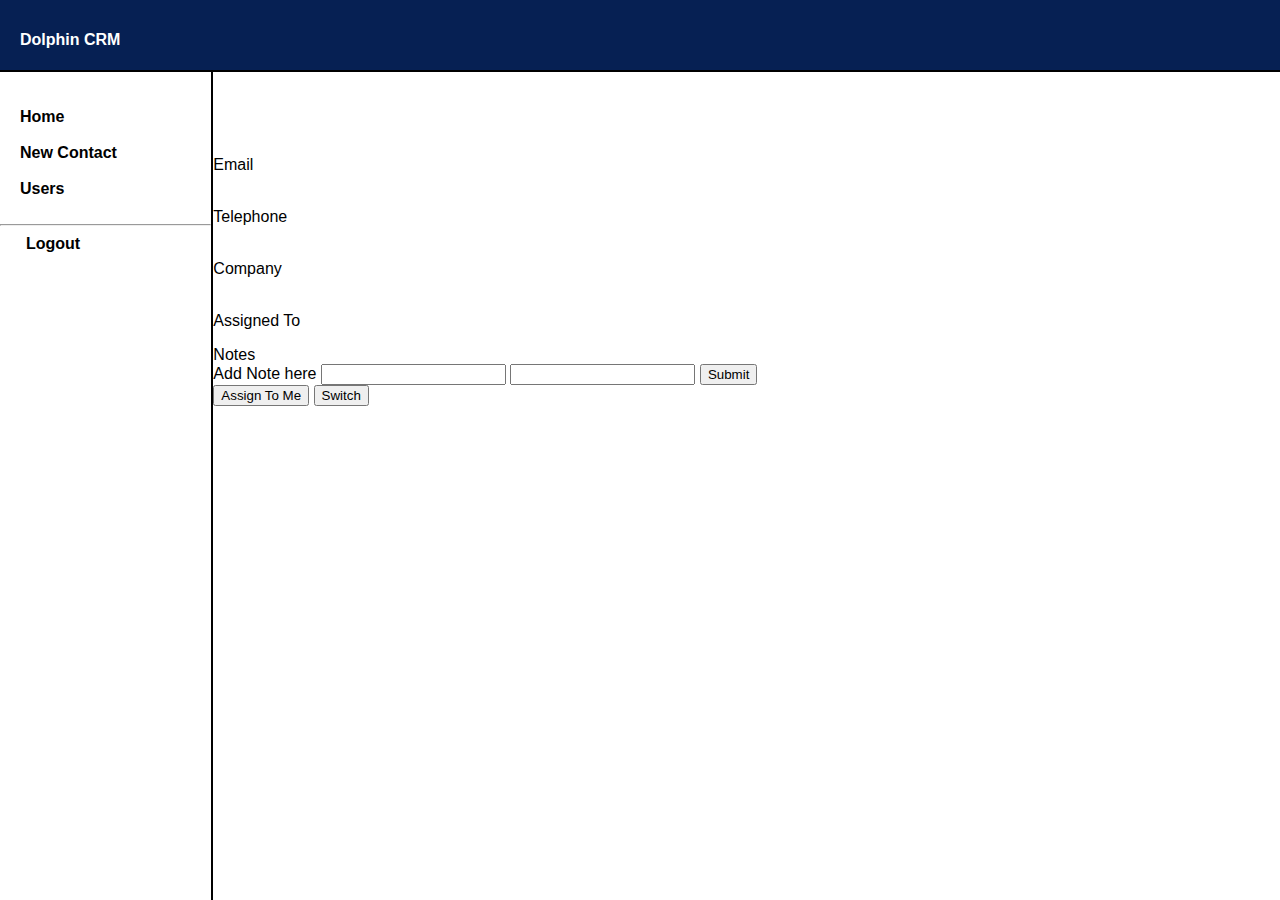
<file: contactDetails.html>
<!DOCTYPE html>
<html lang="en">
<head>
    <meta charset="UTF-8">
    <meta name="viewport" content="width=device-width, initial-scale=1.0">
    <title>Contact Details</title>
    <link rel="stylesheet" href="contactDetails.css">
</head>
<body>
<div class="container5">
    <header>
        <h1>Dolphin CRM</h1>
    </header>

    <main>
        <div class="container">
            
            <p id="name"></p>
            <br>
            <p id="createdOn"></p>
            <br>
            <p id="updatedOn"></p>
        </div>
        <div class="container1">
            <label for="Email">Email</label>
            <p id="email"></p>
            <br>
            <label for="phone">Telephone</label>
            <p id="phone"></p>
            <br>
            <label for="company">Company</label>
            <p id="company"></p>
            <br>
            <label for="assignedTo">Assigned To</label>
            <p id="assignedTo"></p>
        </div>
        <div class="container2">
            <label for="tnotes">Notes</label>
            <div id="notes">

            </div>
        </div>
        <form action="addNote.php" method="post">
            <label for="createNote">Add Note here</label>
            <input type="text" id="fixed" name="fixed" value="" readonly>
            <input type="text" name="createNote" id="createNote">
            <input type="submit" value="Submit">
        </form>

        <div id="container3">
            <button id="assign" type="button">Assign To Me</button>
            <button id="switch" type="button">Switch</button>
        </div>

    </main>

    <aside>
        <div class = "side">
            <br><br>
            <a href="./dashboardIndex.php">Home</a>
            <br><br>
            <a href="./newContact.html">New Contact</a>
            <br><br>
            <a href="./userList.html">Users</a>
            <br><br>
        </div>
        <hr>
        <div>
            <button id="logoutBtn">Logout</button>
        </div>
    </aside>
</div>
</body>
</html>
</file>
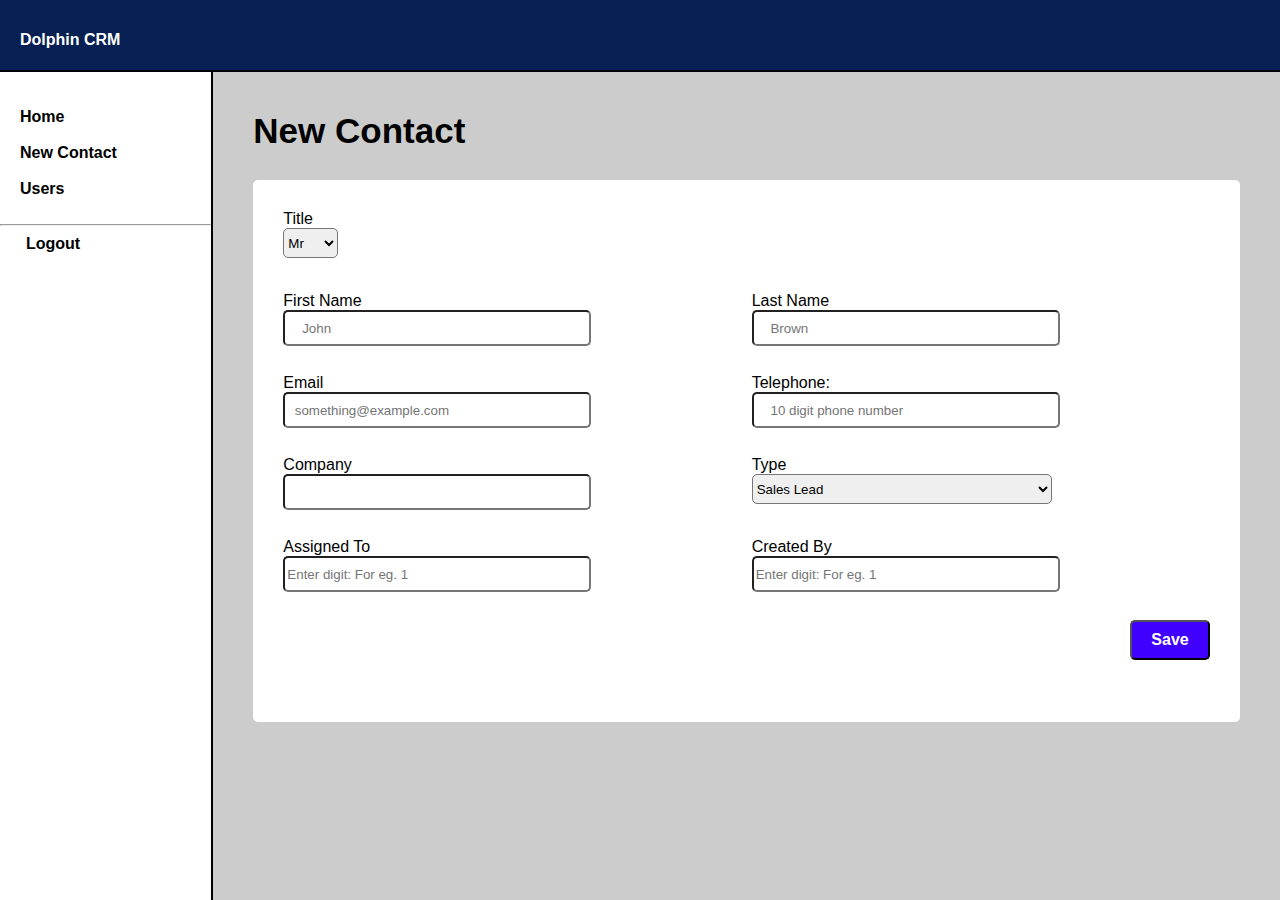
<file: newContact.html>
<!DOCTYPE html>
<html lang="en">
<head>
    <meta charset="UTF-8">
    <meta name="viewport" content="width=device-width, initial-scale=1.0">
    <title>Create New Contact</title>
    <link rel="stylesheet" href="newContact.css">
</head>
<body>
<div class="container5">
    <header>
        <h1>Dolphin CRM</h1>
    </header>

    <main>
        <h2>New Contact</h2>
        <div class = "container">
            <form action="newContact.php" method="POST" class="form">
                <div class="title">
                    <label for="title">Title</label>
                    <br>
                    <select name="title" id="title">
                        <option value="mr">Mr</option>
                        <option value="ms">Ms</option>
                        <option value="mrs">Mrs</option>
                        <option value="dr">Dr</option>
                    </select> <br><br>
                </div>
                <div class="fname">
                    <label for="fname">First Name</label>
                    <br>
                    <input id="fname" type="text" name="fname" placeholder="    John"><br><br>
                </div>
                <div class="lname">
                    <label for="lname">Last Name</label>
                    <br>
                    <input id="lname" type="text" name="lname" placeholder="    Brown"><br><br>
                </div>
                <div class="email">
                    <label for="email">Email</label>
                    <br>
                    <input id="email" type="text" name="email" placeholder="  something@example.com"><br><br>
                </div>
                <div class="phone">
                    <label for="phone">Telephone:</label>
                    <br>
                    <input id="phone" type="text" name="phone" placeholder="    10 digit phone number"><br><br>
                </div>
                <div class="company">
                    <label for="company">Company</label>
                    <br>
                    <input id="company" type="text" name="company"><br><br>
                </div>
                <div class="work">
                    <label for="work">Type</label>
                    <br>
                    <select name="work" id="work">
                        <option value="salesLead">Sales Lead</option>
                        <option value="support">Support</option>
                    </select> <br><br>
                </div>
                <div class="assignedTo">
                    <label for="assignedTo">Assigned To</label>
                    <br>
                    <input id="assignedTo" type="number" name="assignedTo" placeholder="Enter digit: For eg. 1"><br><br>
                </div>
                <div class="createdby">
                    <label for="created_by">Created By</label>
                    <br>
                    <input id="created_by" type="number" name="createdby" placeholder="Enter digit: For eg. 1"><br><br>
                </div>
                <div class="saveContactBtn">
                    <button id="saveContactBtn" type="submit">Save</button>
                </div>
            </form>
        </div>
        <p id="result"></p>
    </main>

    <aside>
        <div class = "side">
            <br><br>
            <a href="./dashboardIndex.php">Home</a>
            <br><br>
            <a href="./newContact.html">New Contact</a>
            <br><br>
            <a href="./userList.html">Users</a>
            <br><br>
        </div>
        <hr>
        <div>
            <button id="logoutBtn">Logout</button>
        </div>
    </aside>
</div>
</body>
</html>
</file>
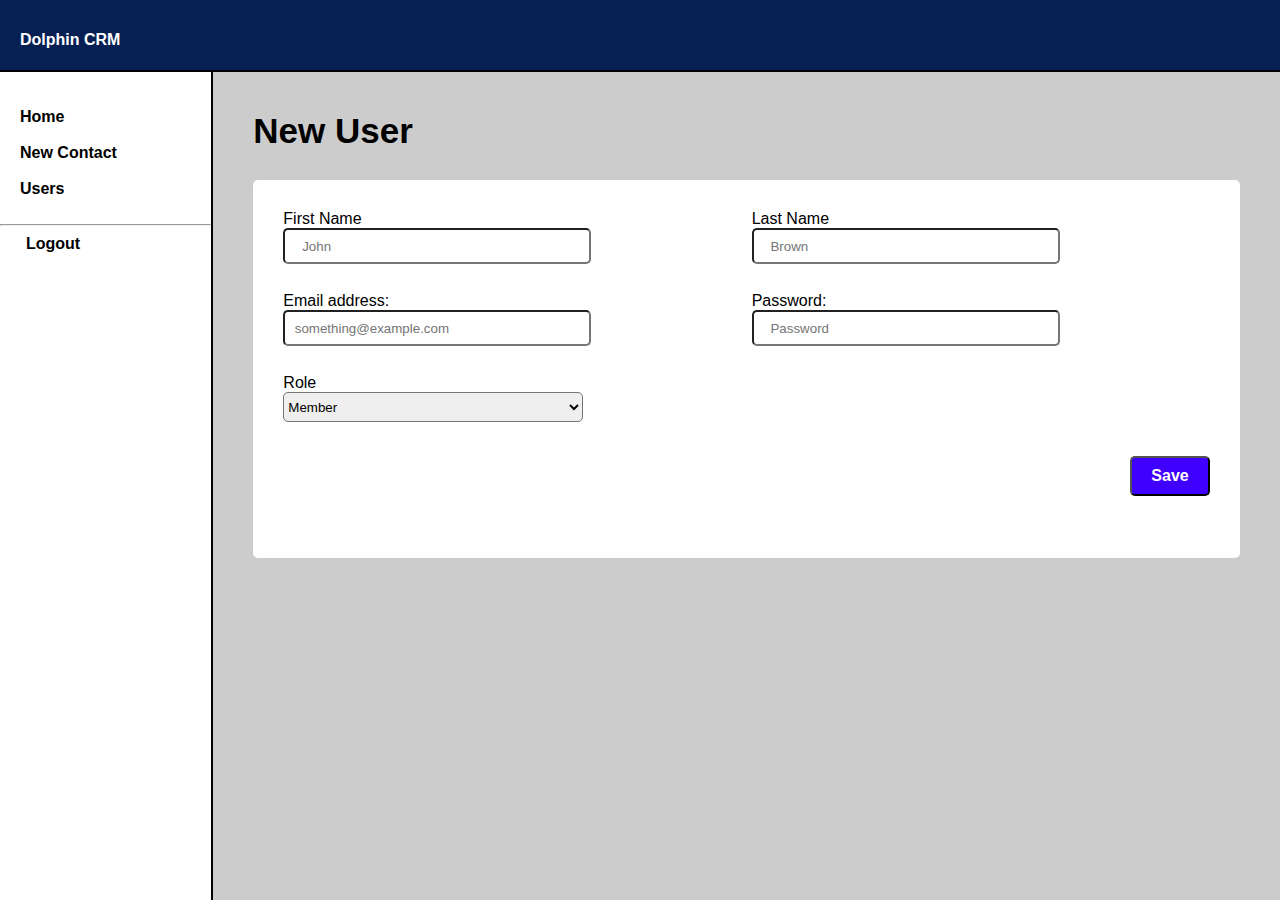
<file: newUser.html>
<!DOCTYPE html>
<html lang="en">
<head>
    <meta charset="UTF-8">
    <meta name="viewport" content="width=device-width, initial-scale=1.0">
    <title>New User Input</title>
    <link rel="stylesheet" href="newUser.css">
</head>

<body>
    

    <div class = "container">
        <header>
            <h1>Dolphin CRM</h1>
        </header>

        <main>
            <h2>New User</h2>
            <form method="POST" class="form" action="newUser.php">
                <div class="fname">
                    <label for="fname">First Name</label>
                    <br>
                    <input id="fname" type="text" name="fname" placeholder="    John"><br><br>
                </div>
                <div class="lname">
                    <label for="lname">Last Name</label>
                    <br>
                    <input id="lname" type="text" name="lname" placeholder="    Brown"><br><br>
                </div>
                <div class="email">
                    <label for="email">Email address:</label>
                    <br>
                    <input id="email" type="text" name="email" placeholder="  something@example.com"><br><br>
                </div>
                <div class="pword">
                    <label for="pword">Password:</label>
                    <br>
                    <input id="pword" type="password" name="pword" placeholder="    Password"><br><br>
                </div>
                <div class="role">
                    <label for="role">Role</label>
                    <br>
                    <select name="role" id="role">
                        <option value="member">Member</option>
                        <option value="admin">Admin</option>
                    </select>
                </div>
                <div class="saveUserBtn">
                    <button id="saveUserBtn" type="submit">Save</button>
                </div>
            </form>
            <p id="result"></p>
        </main>

        <aside>
            <div class = "side">
                <br><br>
                <a href="./dashboardIndex.php">Home</a>
                <br><br>
                <a href="./newContact.html">New Contact</a>
                <br><br>
                <a href="./userList.html">Users</a>
                <br><br>
            </div>
            <hr>
            <div>
                <button id="logoutBtn">Logout</button>
            </div>
        </aside>
    </div>
    <script src="newUser.js"></script>
</body>

</html>
</file>
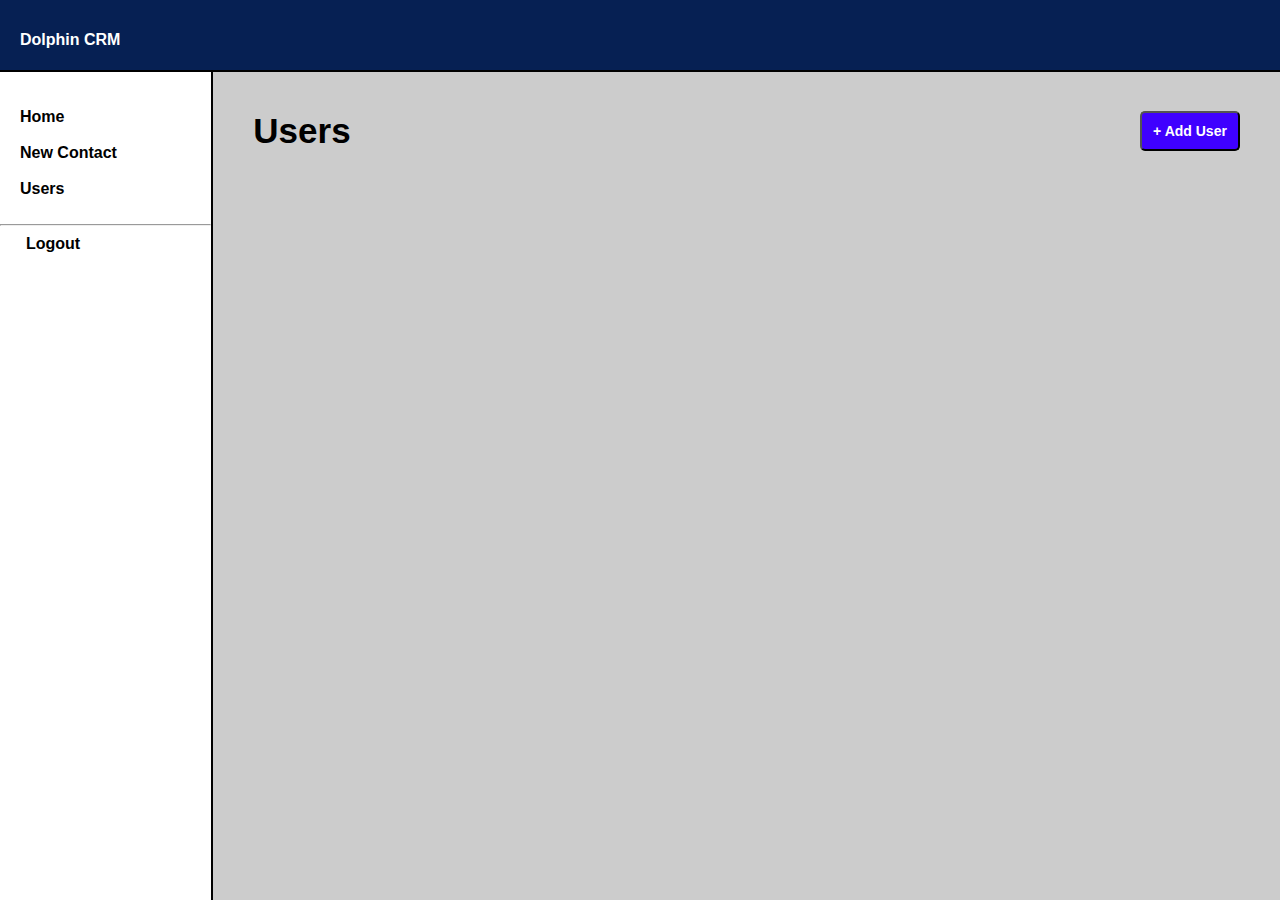
<file: userList.html>
<!DOCTYPE html>
<html lang="en">
<head>
    <meta charset="UTF-8">
    <meta name="viewport" content="width=device-width, initial-scale=1.0">
    <title>User List</title>
    <link rel="stylesheet" href="userList.css">
</head>
<body>
<div class="container2">
    <header>
        <h1>Dolphin CRM</h1>
    </header>

    <main>
        <div class="container1">
            <h2>Users</h2>
            <button id="addUserBtn">+ Add User</button>
        </div>
    </main>

    <section>
        <div class = "container" id = "userList">
            <!--Table should go here-->
        </div>
    </section>

    <aside>
        <div class = "side">
            <br><br>
            <a href="./dashboardIndex.php">Home</a>
            <br><br>
            <a href="./newContact.html">New Contact</a>
            <br><br>
            <a href="./userList.html">Users</a>
            <br><br>
        </div>
        <hr>
        <div>
            <button id="logoutBtn">Logout</button>
        </div>
    </aside>
</div>
<script src="userList.js"></script>
</body>
</html>
</file>
<file: contactDetails.css>
body{
    font-size: 16px;
    font-family: -apple-system,BlinkMacSystemFont,Segoe UI,Roboto,Helvetica Neue,Arial,Noto Sans,sans-serif,Apple Color Emoji,Segoe UI Emoji,Segoe UI Symbol,Noto Color Emoji;
    margin: 0;
    padding: 0;
}

.container5{
    display: grid;
    grid-template-columns: 15fr 75fr;
    grid-template-rows: 8vh 92vh;
}

header{
    grid-column: 1/3;
    grid-row: 1/2;
    background-color: #062053;
    color: white;
    padding: 0;
    margin: 0;
    border-bottom: 2px solid black;
}

header h1{
    font-size: 16px;
    padding-left: 20px;
    padding-top: 20px;
}

aside{
    grid-column: 1/2;
    grid-row: 2/3;
    background-color: white;
    border-right: 2px solid black;
}

aside a{
    font-size: 16px;
    margin: 20px;
    color: black;
    text-decoration: none;
    font-weight: bold;
}

aside a:hover{
    color: #3f00ff;
}

aside button{
    font-weight: bold;
    font-size: 16px;
    margin-left: 20px;
    background:none;
    border:none;
}

aside button:hover{
    color: #3f00ff;
}
</file>
<file: newContact.css>
body{
    font-size: 16px;
    font-family: -apple-system,BlinkMacSystemFont,Segoe UI,Roboto,Helvetica Neue,Arial,Noto Sans,sans-serif,Apple Color Emoji,Segoe UI Emoji,Segoe UI Symbol,Noto Color Emoji;
    margin: 0;
    padding: 0;
}

.container5{
    display: grid;
    grid-template-columns: 15fr 75fr;
    grid-template-rows: 8vh 92vh;
}

header{
    grid-column: 1/3;
    grid-row: 1/2;
    background-color: #062053;
    color: white;
    padding: 0;
    margin: 0;
    border-bottom: 2px solid black;
}

header h1{
    font-size: 16px;
    padding-left: 20px;
    padding-top: 20px;
}

aside{
    grid-column: 1/2;
    grid-row: 2/3;
    background-color: white;
    border-right: 2px solid black;
}

aside a{
    font-size: 16px;
    margin: 20px;
    color: black;
    text-decoration: none;
    font-weight: bold;
}

aside a:hover{
    color: #3f00ff;
}

aside button{
    font-weight: bold;
    font-size: 16px;
    margin-left: 20px;
    background:none;
    border:none;
}

aside button:hover{
    color: #3f00ff;
}

main{
    grid-column: 2/3;
    grid-row: 2/3;
    background-color: #cccccc;
    padding: 10px 40px 30px 40px
}

main h2{
    font-weight: bolder;
    font-size: 35px;
}

main .form{
    background-color: white;
    padding: 30px;
    display: grid;
    grid-template-columns: 1fr 1fr;
    grid-template-rows: 1fr 1fr 1fr 1fr 1fr 1fr;
    grid-gap: 10px;
    border-radius: 5px;
}

main input{
    border-radius: 5px;
    height: 30px;
    width: 300px;
}

main select{
    border-radius: 5px;
    height: 30px;
    width: 300px;
}

#title{
    grid-column: 1/2;
    grid-row: 1/2;
    border-radius: 5px;
    height: 30px;
    width: 55px;
}

.saveContactBtn{
    grid-column: 2/3;
    grid-row: 6/7;
    justify-self: end;
}

#saveContactBtn{
    background-color: #3f00ff;
    border-radius: 5px;
    color: white;
    font-size: 16px;
    font-weight: bold;
    height: 40px;
    width: 80px;
}

#saveContactBtn:hover{
    background-color: #806bf8;
}

.fname{
    grid-column: 1/2;
    grid-row: 2/3;
}

.lname{
    grid-column: 2/3;
    grid-row: 2/3;
}

.email{
    grid-column: 1/2;
    grid-row: 3/4;
}
.phone{
    grid-column: 2/3;
    grid-row: 3/4;
}

.company{
    grid-column: 1/2;
    grid-row: 4/5;
}

.work{
    grid-column: 2/3;
    grid-row: 4/5;
}

.assignedTo{
    grid-column: 1/2;
    grid-row: 5/6;
}

.createdby{
    grid-column: 2/3;
    grid-row: 5/6;
}
</file>
<file: newUser.css>
body{
    font-size: 16px;
    font-family: -apple-system,BlinkMacSystemFont,Segoe UI,Roboto,Helvetica Neue,Arial,Noto Sans,sans-serif,Apple Color Emoji,Segoe UI Emoji,Segoe UI Symbol,Noto Color Emoji;
    margin: 0;
    padding: 0;
}

.container{
    display: grid;
    grid-template-columns: 15fr 75fr;
    grid-template-rows: 8vh 92vh;
}

header{
    grid-column: 1/3;
    grid-row: 1/2;
    background-color: #062053;
    color: white;
    padding: 0;
    margin: 0;
    border-bottom: 2px solid black;
}

header h1{
    font-size: 16px;
    padding-left: 20px;
    padding-top: 20px;
}

aside{
    grid-column: 1/2;
    grid-row: 2/3;
    background-color: white;
    border-right: 2px solid black;
}

aside a{
    font-size: 16px;
    margin: 20px;
    color: black;
    text-decoration: none;
    font-weight: bold;
}

aside a:hover{
    color: #3f00ff;
}

aside button{
    font-weight: bold;
    font-size: 16px;
    margin-left: 20px;
    background:none;
    border:none;
}

aside button:hover{
    color: #3f00ff;
}

main{
    grid-column: 2/3;
    grid-row: 2/3;
    background-color: #cccccc;
    padding: 10px 40px 30px 40px
}

main h2{
    font-weight: bolder;
    font-size: 35px;
}

main .form{
    background-color: white;
    padding: 30px;
    display: grid;
    grid-template-columns: 1fr 1fr;
    grid-template-rows: 1fr 1fr 1fr 1fr;
    grid-gap: 10px;
    border-radius: 5px;
}

main input{
    border-radius: 5px;
    height: 30px;
    width: 300px;
}

.fname{
    grid-column: 1/2;
    grid-row: 1/2;
}

.lname{
    grid-column: 2/3;
    grid-row: 1/2;
}

.email{
    grid-column: 1/2;
    grid-row: 2/3;
}

.pword{
    grid-column: 2/3;
    grid-row: 2/3;
}

.role{
    grid-column: 1/2;
    grid-row: 3/4;
}

.saveUserBtn{
    grid-column: 2/3;
    grid-row: 4/5;
    justify-self: end;
}

#saveUserBtn{
    background-color: #3f00ff;
    border-radius: 5px;
    color: white;
    font-size: 16px;
    font-weight: bold;
    height: 40px;
    width: 80px;
}

#saveUserBtn:hover{
    background-color: #806bf8;
}

#role{
    border-radius: 5px;
    height: 30px;
    width: 300px;
}
</file>
<file: userList.css>
body{
    font-size: 16px;
    font-family: -apple-system,BlinkMacSystemFont,Segoe UI,Roboto,Helvetica Neue,Arial,Noto Sans,sans-serif,Apple Color Emoji,Segoe UI Emoji,Segoe UI Symbol,Noto Color Emoji;
    margin: 0;
    padding: 0;
    background-color: #cccccc;
}

.container2{
    display: grid;
    grid-template-columns: 15fr 75fr;
    grid-template-rows: 8vh 15vh 77vh;
}

header{
    grid-column: 1/3;
    grid-row: 1/2;
    background-color: #062053;
    color: white;
    padding: 0;
    margin: 0;
    border-bottom: 2px solid black;
}


header h1{
    font-size: 16px;
    padding-left: 20px;
    padding-top: 20px;
    
}

aside{
    grid-column: 1/2;
    grid-row: 2/4;
    background-color: white;
    border-right: 2px solid black;
}

aside a{
    font-size: 16px;
    margin: 20px;
    color: black;
    text-decoration: none;
    font-weight: bold;
}

aside a:hover{
    color: #3f00ff;
}

aside button{
    font-weight: bold;
    font-size: 16px;
    margin-left: 20px;
    background:none;
    border:none;
}

aside button:hover{
    color: #3f00ff;
}

main{
    grid-column: 2/3;
    grid-row: 2/3;
    background-color: #cccccc;
    padding: 10px 40px 30px 40px;
}

.container1{
    display:grid;
    grid-template-columns: 1fr 1fr;
    grid-template-rows: 1fr;
}

main h2{
    grid-column: 1/2;
    grid-row: 1/2;
    font-weight: bolder;
    font-size: 35px;
}

main button{
    grid-column: 2/3;
    grid-row: 1/2;
    background-color: #3f00ff;
    border-radius: 5px;
    color: white;
    font-size: 14px;
    font-weight: bold;
    height: 40px;
    width: 100px;
    align-self: center;
    justify-self: end;
}
main button:hover{
    background-color: #806bf8;
}

section{
    grid-column: 2/3;
    grid-row: 3/4;
    overflow:auto;
}
</file>
